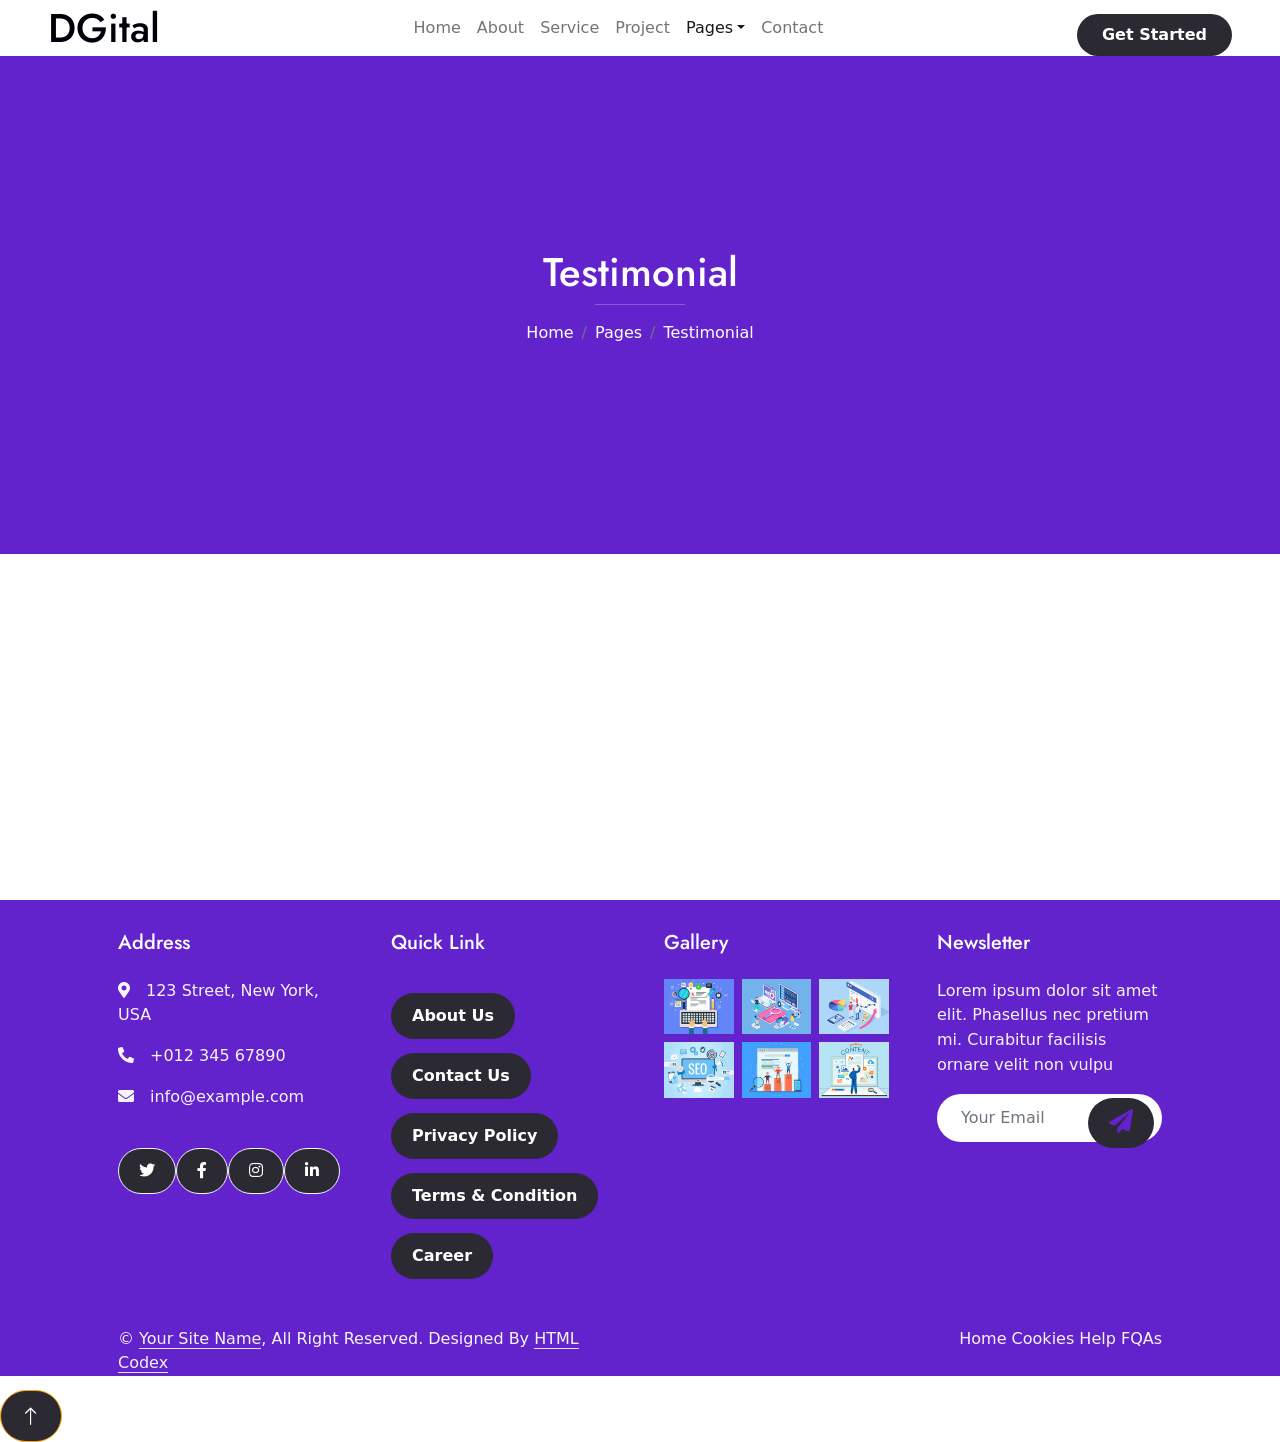
<file: testimonial.html>
<!DOCTYPE html>
<html lang="en">

<head>
    <meta charset="utf-8">
    <title>DGital - Digital Agency HTML Template</title>
    <meta content="width=device-width, initial-scale=1.0" name="viewport">
    <meta content="" name="keywords">
    <meta content="" name="description">

    <!-- Favicon -->
    <link href="img/favicon.ico" rel="icon">

    <!-- Google Web Fonts -->
    <link rel="preconnect" href="https://fonts.googleapis.com">
    <link rel="preconnect" href="https://fonts.gstatic.com" crossorigin>
    <link href="https://fonts.googleapis.com/css2?family=Heebo:wght@400;500&family=Jost:wght@500;600;700&display=swap" rel="stylesheet"> 

    <!-- Icon Font Stylesheet -->
    <link href="https://cdnjs.cloudflare.com/ajax/libs/font-awesome/5.10.0/css/all.min.css" rel="stylesheet">
    <link href="https://cdn.jsdelivr.net/npm/bootstrap-icons@1.4.1/font/bootstrap-icons.css" rel="stylesheet">

    <!-- Libraries Stylesheet -->
    <link href="lib/animate/animate.min.css" rel="stylesheet">
    <link href="lib/owlcarousel/assets/owl.carousel.min.css" rel="stylesheet">
    <link href="lib/lightbox/css/lightbox.min.css" rel="stylesheet">

    <!-- Customized Bootstrap Stylesheet -->
    <link href="css/bootstrap.min.css" rel="stylesheet">

    <!-- Template Stylesheet -->
    <link href="css/style.css" rel="stylesheet">
</head>

<body>
    <div class="container-xxl bg-white p-0">
        <!-- Spinner Start -->
        <div id="spinner" class="show bg-white position-fixed translate-middle w-100 vh-100 top-50 start-50 d-flex align-items-center justify-content-center">
            <div class="spinner-grow text-primary" style="width: 3rem; height: 3rem;" role="status">
                <span class="sr-only">Loading...</span>
            </div>
        </div>
        <!-- Spinner End -->


        <!-- Navbar & Hero Start -->
        <div class="container-xxl position-relative p-0">
            <nav class="navbar navbar-expand-lg navbar-light px-4 px-lg-5 py-3 py-lg-0">
                <a href="" class="navbar-brand p-0">
                    <h1 class="m-0">DGital</h1>
                    <!-- <img src="img/logo.png" alt="Logo"> -->
                </a>
                <button class="navbar-toggler" type="button" data-bs-toggle="collapse" data-bs-target="#navbarCollapse">
                    <span class="fa fa-bars"></span>
                </button>
                <div class="collapse navbar-collapse" id="navbarCollapse">
                    <div class="navbar-nav mx-auto py-0">
                        <a href="index.html" class="nav-item nav-link">Home</a>
                        <a href="about.html" class="nav-item nav-link">About</a>
                        <a href="service.html" class="nav-item nav-link">Service</a>
                        <a href="project.html" class="nav-item nav-link">Project</a>
                        <div class="nav-item dropdown">
                            <a href="#" class="nav-link dropdown-toggle active" data-bs-toggle="dropdown">Pages</a>
                            <div class="dropdown-menu m-0">
                                <a href="team.html" class="dropdown-item">Our Team</a>
                                <a href="testimonial.html" class="dropdown-item active">Testimonial</a>
                                <a href="404.html" class="dropdown-item">404 Page</a>
                            </div>
                        </div>
                        <a href="contact.html" class="nav-item nav-link">Contact</a>
                    </div>
                    <a href="" class="btn rounded-pill py-2 px-4 ms-3 d-none d-lg-block">Get Started</a>
                </div>
            </nav>

            <div class="container-xxl py-5 bg-primary hero-header">
                <div class="container my-5 py-5 px-lg-5">
                    <div class="row g-5 py-5">
                        <div class="col-12 text-center">
                            <h1 class="text-white animated slideInDown">Testimonial</h1>
                            <hr class="bg-white mx-auto mt-0" style="width: 90px;">
                            <nav aria-label="breadcrumb">
                                <ol class="breadcrumb justify-content-center">
                                    <li class="breadcrumb-item"><a class="text-white" href="#">Home</a></li>
                                    <li class="breadcrumb-item"><a class="text-white" href="#">Pages</a></li>
                                    <li class="breadcrumb-item text-white active" aria-current="page">Testimonial</li>
                                </ol>
                            </nav>
                        </div>
                    </div>
                </div>
            </div>
        </div>
        <!-- Navbar & Hero End -->
        

        <!-- Testimonial Start -->
        <div class="container-xxl py-5 wow fadeInUp" data-wow-delay="0.1s">
            <div class="container py-5 px-lg-5">
                <p class="section-title text-secondary justify-content-center"><span></span>Testimonial<span></span></p>
                <h1 class="text-center mb-5">What Say Our Clients!</h1>
                <div class="owl-carousel testimonial-carousel">
                    <div class="testimonial-item bg-light rounded my-4">
                        <p class="fs-5"><i class="fa fa-quote-left fa-4x text-primary mt-n4 me-3"></i>Diam dolor diam ipsum sit. Aliqu diam amet diam et eos. Clita erat ipsum et lorem et sit sed stet lorem sit clita duo justo.</p>
                        <div class="d-flex align-items-center">
                            <img class="img-fluid flex-shrink-0 rounded-circle" src="img/testimonial-1.jpg" style="width: 65px; height: 65px;">
                            <div class="ps-4">
                                <h5 class="mb-1">Client Name</h5>
                                <span>Profession</span>
                            </div>
                        </div>
                    </div>
                    <div class="testimonial-item bg-light rounded my-4">
                        <p class="fs-5"><i class="fa fa-quote-left fa-4x text-primary mt-n4 me-3"></i>Diam dolor diam ipsum sit. Aliqu diam amet diam et eos. Clita erat ipsum et lorem et sit sed stet lorem sit clita duo justo.</p>
                        <div class="d-flex align-items-center">
                            <img class="img-fluid flex-shrink-0 rounded-circle" src="img/testimonial-2.jpg" style="width: 65px; height: 65px;">
                            <div class="ps-4">
                                <h5 class="mb-1">Client Name</h5>
                                <span>Profession</span>
                            </div>
                        </div>
                    </div>
                    <div class="testimonial-item bg-light rounded my-4">
                        <p class="fs-5"><i class="fa fa-quote-left fa-4x text-primary mt-n4 me-3"></i>Diam dolor diam ipsum sit. Aliqu diam amet diam et eos. Clita erat ipsum et lorem et sit sed stet lorem sit clita duo justo.</p>
                        <div class="d-flex align-items-center">
                            <img class="img-fluid flex-shrink-0 rounded-circle" src="img/testimonial-3.jpg" style="width: 65px; height: 65px;">
                            <div class="ps-4">
                                <h5 class="mb-1">Client Name</h5>
                                <span>Profession</span>
                            </div>
                        </div>
                    </div>
                </div>
            </div>
        </div>
        <!-- Testimonial End -->
        

        <!-- Footer Start -->
        <div class="container-fluid bg-primary text-light footer wow fadeIn" data-wow-delay="0.1s">
            <div class="container py-5 px-lg-5">
                <div class="row g-5">
                    <div class="col-md-6 col-lg-3">
                        <p class="section-title text-white h5 mb-4">Address<span></span></p>
                        <p><i class="fa fa-map-marker-alt me-3"></i>123 Street, New York, USA</p>
                        <p><i class="fa fa-phone-alt me-3"></i>+012 345 67890</p>
                        <p><i class="fa fa-envelope me-3"></i>info@example.com</p>
                        <div class="d-flex pt-2">
                            <a class="btn btn-outline-light btn-social" href=""><i class="fab fa-twitter"></i></a>
                            <a class="btn btn-outline-light btn-social" href=""><i class="fab fa-facebook-f"></i></a>
                            <a class="btn btn-outline-light btn-social" href=""><i class="fab fa-instagram"></i></a>
                            <a class="btn btn-outline-light btn-social" href=""><i class="fab fa-linkedin-in"></i></a>
                        </div>
                    </div>
                    <div class="col-md-6 col-lg-3">
                        <p class="section-title text-white h5 mb-4">Quick Link<span></span></p>
                        <a class="btn btn-link" href="">About Us</a>
                        <a class="btn btn-link" href="">Contact Us</a>
                        <a class="btn btn-link" href="">Privacy Policy</a>
                        <a class="btn btn-link" href="">Terms & Condition</a>
                        <a class="btn btn-link" href="">Career</a>
                    </div>
                    <div class="col-md-6 col-lg-3">
                        <p class="section-title text-white h5 mb-4">Gallery<span></span></p>
                        <div class="row g-2">
                            <div class="col-4">
                                <img class="img-fluid" src="img/portfolio-1.jpg" alt="Image">
                            </div>
                            <div class="col-4">
                                <img class="img-fluid" src="img/portfolio-2.jpg" alt="Image">
                            </div>
                            <div class="col-4">
                                <img class="img-fluid" src="img/portfolio-3.jpg" alt="Image">
                            </div>
                            <div class="col-4">
                                <img class="img-fluid" src="img/portfolio-4.jpg" alt="Image">
                            </div>
                            <div class="col-4">
                                <img class="img-fluid" src="img/portfolio-5.jpg" alt="Image">
                            </div>
                            <div class="col-4">
                                <img class="img-fluid" src="img/portfolio-6.jpg" alt="Image">
                            </div>
                        </div>
                    </div>
                    <div class="col-md-6 col-lg-3">
                        <p class="section-title text-white h5 mb-4">Newsletter<span></span></p>
                        <p>Lorem ipsum dolor sit amet elit. Phasellus nec pretium mi. Curabitur facilisis ornare velit non vulpu</p>
                        <div class="position-relative w-100 mt-3">
                            <input class="form-control border-0 rounded-pill w-100 ps-4 pe-5" type="text" placeholder="Your Email" style="height: 48px;">
                            <button type="button" class="btn shadow-none position-absolute top-0 end-0 mt-1 me-2"><i class="fa fa-paper-plane text-primary fs-4"></i></button>
                        </div>
                    </div>
                </div>
            </div>
            <div class="container px-lg-5">
                <div class="copyright">
                    <div class="row">
                        <div class="col-md-6 text-center text-md-start mb-3 mb-md-0">
                            &copy; <a class="border-bottom" href="#">Your Site Name</a>, All Right Reserved. 
							
							<!--/*** This template is free as long as you keep the footer author’s credit link/attribution link/backlink. If you'd like to use the template without the footer author’s credit link/attribution link/backlink, you can purchase the Credit Removal License from "https://htmlcodex.com/credit-removal". Thank you for your support. ***/-->
							Designed By <a class="border-bottom" href="https://htmlcodex.com">HTML Codex</a>
                        </div>
                        <div class="col-md-6 text-center text-md-end">
                            <div class="footer-menu">
                                <a href="">Home</a>
                                <a href="">Cookies</a>
                                <a href="">Help</a>
                                <a href="">FQAs</a>
                            </div>
                        </div>
                    </div>
                </div>
            </div>
        </div>
        <!-- Footer End -->


        <!-- Back to Top -->
        <a href="#" class="btn btn-lg btn-secondary btn-lg-square back-to-top"><i class="bi bi-arrow-up"></i></a>
    </div>

    <!-- JavaScript Libraries -->
    <script src="https://code.jquery.com/jquery-3.4.1.min.js"></script>
    <script src="https://cdn.jsdelivr.net/npm/bootstrap@5.0.0/dist/js/bootstrap.bundle.min.js"></script>
    <script src="lib/wow/wow.min.js"></script>
    <script src="lib/easing/easing.min.js"></script>
    <script src="lib/waypoints/waypoints.min.js"></script>
    <script src="lib/counterup/counterup.min.js"></script>
    <script src="lib/owlcarousel/owl.carousel.min.js"></script>
    <script src="lib/isotope/isotope.pkgd.min.js"></script>
    <script src="lib/lightbox/js/lightbox.min.js"></script>

    <!-- Template Javascript -->
    <script src="js/main.js"></script>
</body>

</html>
</file>
<file: css/style.css>
:root{
  --bg:#16213e; --bg2:#0f1830; --ink:#2b2a33; --paper:#f4f6ff;
  --yellow:#ffe27a; --blue:#a9d6ff; --mint:#b5f0cf; --pink:#ffc2d9; --lav:#d4c4ff; --peach:#ffcfa6;
  --shadow:0 2px 2px rgba(0,0,0,.18),0 14px 22px -8px rgba(0,0,0,.45);
  --shadow-up:0 4px 4px rgba(0,0,0,.2),0 26px 34px -10px rgba(0,0,0,.55);
  --gutter:clamp(16px,6vw,110px);
}
*{box-sizing:border-box;margin:0}
html{scroll-behavior:smooth;scroll-padding-top:70px}
body{font-family:'Outfit',system-ui,sans-serif;color:var(--paper);line-height:1.55;overflow-x:hidden;
  background:var(--bg);
  background-image:radial-gradient(rgba(255,255,255,.07) 1.2px,transparent 1.3px);background-size:26px 26px}
ul,ol{list-style:none;padding:0}
a{color:inherit}
:focus-visible{outline:3px solid #7ee8d0;outline-offset:3px}
.skip{position:absolute;left:-999px;top:8px;background:#fff;color:#000;padding:8px 12px;z-index:100}
.skip:focus{left:8px}
.hand{font-family:'Caveat',cursive}

.topbar{position:sticky;top:0;z-index:50;display:flex;justify-content:space-between;align-items:center;gap:12px;flex-wrap:wrap;
  padding:12px var(--gutter);background:rgba(15,24,48,.88);backdrop-filter:blur(8px)}
.logo{font-family:'Caveat',cursive;font-size:1.7rem;text-decoration:none;font-weight:700}
.topbar ul{display:flex;gap:6px;flex-wrap:wrap}
.topbar nav a{display:block;padding:6px 12px;border-radius:8px;text-decoration:none;font-size:.95rem}
.topbar nav a:hover{background:rgba(255,255,255,.12)}

.stop{padding:70px var(--gutter);min-height:60vh}
.board{max-width:1000px;margin:0 auto;display:grid;gap:26px}
.sec-title{font-size:clamp(2.2rem,5vw,3.2rem);max-width:1000px;margin:0 auto 26px;transform:rotate(-1.5deg)}

/* sticky note */
.note{--r:0deg;position:relative;color:var(--ink);padding:26px 22px 22px;border-radius:3px 3px 18px 3px;
  box-shadow:var(--shadow);transform:rotate(var(--r));transition:transform .3s ease,box-shadow .3s ease;
  background:linear-gradient(160deg,rgba(255,255,255,.35),transparent 45%),var(--c,var(--yellow))}
.n-yellow{--c:var(--yellow)}.n-blue{--c:var(--blue)}.n-mint{--c:var(--mint)}
.n-pink{--c:var(--pink)}.n-lav{--c:var(--lav)}.n-peach{--c:var(--peach)}
.note:hover{transform:rotate(calc(var(--r) * -.4)) translateY(-8px);box-shadow:var(--shadow-up)}
.note h3{font-size:1.2rem;margin-bottom:6px}
.pin{position:absolute;top:-9px;left:50%;width:18px;height:18px;border-radius:50%;margin-left:-9px;
  background:radial-gradient(circle at 35% 30%,#ff8a8a,#c0392b);box-shadow:0 4px 5px rgba(0,0,0,.4)}
.tape{position:absolute;top:-12px;left:50%;width:84px;height:24px;margin-left:-42px;transform:rotate(-3deg);
  background:rgba(255,255,255,.55);box-shadow:0 1px 3px rgba(0,0,0,.2)}
.meta{font-size:.9rem;opacity:.75}
.role{font-weight:600}
.ph{opacity:.65}
.note ul{margin-top:8px;padding-left:18px;list-style:disc}

.float{animation:drift 6s ease-in-out infinite}
@keyframes drift{50%{transform:rotate(var(--r)) translateY(-8px)}}

/* hero */
.hero{min-height:calc(100vh - 60px);display:flex;align-items:center}
.hero .board{grid-template-columns:1.4fr 1fr;align-items:center;gap:40px}
.note.big{padding:44px 34px}
.big .hand{font-size:2.2rem;line-height:1}
.big h1{font-size:clamp(2rem,5vw,3.2rem);line-height:1.1;margin:4px 0 10px}
.big .role{font-size:1.25rem}
.tags{margin-top:10px;font-weight:500}
.mini-notes{display:grid;grid-template-columns:1fr 1fr;gap:20px}
.small{text-decoration:none;text-align:center;font-family:'Caveat',cursive;font-size:1.5rem;font-weight:700;padding:26px 12px 18px}
.mini-notes .small:last-child{grid-column:span 2}

/* grids */
.grid-about{grid-template-columns:repeat(3,1fr)}
.grid-about .wide{grid-column:1/-1;font-size:1.15rem}
.grid-skills{grid-template-columns:repeat(4,1fr);gap:22px}
.sm{min-height:110px;display:flex;align-items:center;justify-content:center;text-align:center;font-weight:600;font-size:1.1rem}
.grid-projects{grid-template-columns:repeat(3,1fr)}
.shot{height:130px;margin-bottom:12px;border-radius:4px;background:rgba(0,0,0,.1);display:grid;place-items:center;font-size:.9rem;opacity:.8}
.shot img{width:100%;height:100%;object-fit:cover}
.stat{font-family:'Caveat',cursive;font-size:1.6rem;font-weight:700;line-height:1.1;margin:4px 0}
.grid-edu{grid-template-columns:repeat(auto-fit,minmax(220px,1fr))}
.grid-contact{max-width:560px}
.links li{margin:6px 0}
.links{padding:0!important;list-style:none!important}
.btn{display:inline-block;margin-top:14px;background:var(--ink);color:#fff;padding:10px 20px;border-radius:999px;text-decoration:none;font-weight:600;transition:transform .2s}
.btn:hover{transform:translateY(-3px)}

/* timeline with connector */
.timeline{position:relative;grid-template-columns:1fr 1fr;gap:26px 80px}
.timeline::before{content:"";position:absolute;left:50%;top:0;bottom:0;border-left:3px dashed rgba(255,255,255,.3)}
.timeline li:nth-child(even){margin-top:60px}
.foot{text-align:center;padding:30px;opacity:.7}

/* reveal */
.js .reveal{opacity:0;translate:0 30px;transition:opacity .6s,translate .6s}
.js .reveal.in{opacity:1;translate:0 0}

/* bot */
.bot{position:fixed;left:0;top:0;width:78px;height:98px;z-index:40;pointer-events:none;will-change:transform}
.bot-body{width:100%;height:100%;animation:bob 2.4s ease-in-out infinite;transform-origin:50% 100%}
.bot-shadow{position:absolute;bottom:-8px;left:12px;width:54px;height:10px;border-radius:50%;background:rgba(0,0,0,.35);filter:blur(3px);animation:shade 2.4s ease-in-out infinite}
.bot.flip .bot-body{transform:scaleX(-1)}
.bot-head{transform-origin:40px 54px;animation:tilt 5s ease-in-out infinite}
.bot-eyes{transform-origin:40px 35px;animation:blink 4s infinite}
.bot-led{animation:led 1.6s infinite}
.bot-arm{transform-origin:57px 63px;transition:transform .4s}
.bot.point .bot-arm{transform:rotate(-55deg)}
.leg{transform-origin:center top}
.bot.moving .l1{animation:step .45s linear infinite}
.bot.moving .l2{animation:step .45s linear infinite reverse}
@keyframes bob{50%{translate:0 -8px}}
@keyframes shade{50%{transform:scaleX(.8);opacity:.6}}
@keyframes tilt{0%,100%{rotate:-4deg}50%{rotate:5deg}}
@keyframes blink{0%,92%,100%{transform:scaleY(1)}95%{transform:scaleY(.1)}}
@keyframes led{50%{opacity:.3}}
@keyframes step{0%,100%{rotate:-18deg}50%{rotate:18deg}}

/* tablet */
@media (max-width:900px){
  .hero .board{grid-template-columns:1fr}
  .grid-about,.grid-projects{grid-template-columns:1fr 1fr}
  .grid-skills{grid-template-columns:repeat(3,1fr)}
}
/* mobile */
@media (max-width:640px){
  .topbar{justify-content:center}
  .stop{padding:50px 16px}
  .grid-about,.grid-projects,.grid-skills{grid-template-columns:1fr}
  .grid-skills{grid-template-columns:1fr 1fr}
  .timeline{grid-template-columns:1fr}
  .timeline::before{left:10px}
  .timeline li:nth-child(even){margin-top:0}
  .mini-notes{grid-template-columns:1fr 1fr}
  .bot{width:48px;height:60px}
  .bot-shadow{display:none}
}
@media (prefers-reduced-motion:reduce){
  *,*::before,*::after{animation:none!important;transition:none!important;scroll-behavior:auto!important}
  .js .reveal{opacity:1;translate:0 0}
}
</file>
